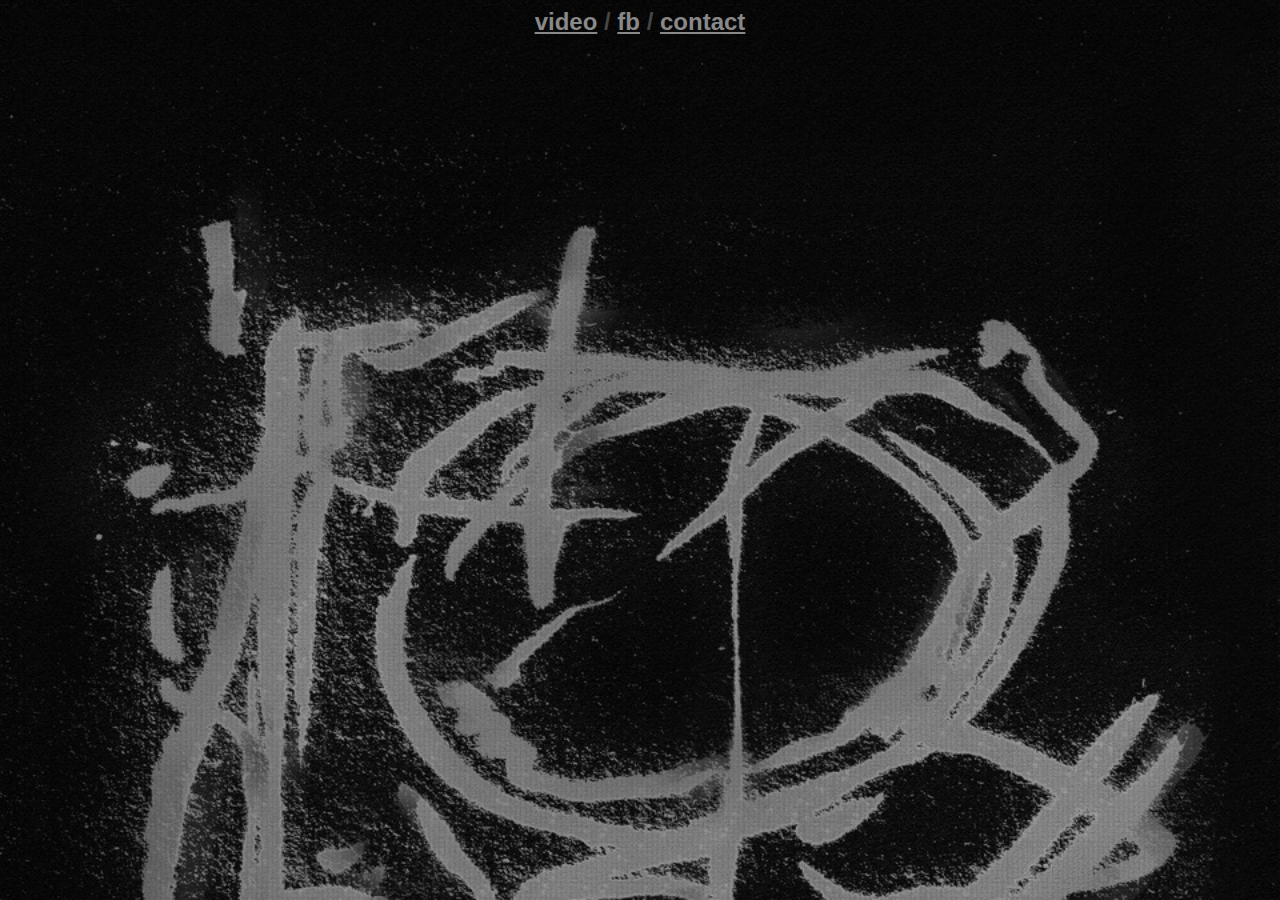
<file: index.html>
<html lang="en" xmlns:fb="http://ogp.me/ns/fb#">
  <head>
    <meta charset="utf-8">
    <meta http-equiv="X-UA-Compatible" content="IE=edge,chrome=1">
    <title>Ω² Ohm Square</title>
    <meta name="description" content="Ohm Square Official Website">
    <meta property="og:image" content="http://www.ohmsquare.com/cover.jpg">
    <script>window.brunch = window.brunch || {};</script><!--[if lt IE 9]><script>window.location = "http://browsehappy.com/?locale=en"</script><![endif]-->
    <style>
      html {
          font-family: Helvetica;
          color: #464646;
          font-size: 1em;
          background: url(OS_Divide_0_HQ.jpeg);
          -webkit-background-size: cover;
          -moz-background-size: cover;
          -o-background-size: cover;
          background-size: cover;
          text-align: center;
      }

      a {
        color: #898989;
      }

      a:hover {
        color: #464646;
        text-decoration: none;
      }
    </style>

  </head>
  <body>

    <h2><a href="https://www.youtube.com/watch?v=xzqbwOxolzo">video</a>  /  <a href="https://www.facebook.com/Ohm-Square-286461354711791/">fb</a>  /  <a href="mailto:info@ohmsquare.com">contact</a> <h2>

    <script>
    var _gaq=[['_setAccount','UA-38800351-1'],['_trackPageview']];
(function(d,t){var g=d.createElement(t),s=d.getElementsByTagName(t)[0];
g.src=('https:'==location.protocol?'//ssl':'//www')+'.google-analytics.com/ga.js';
s.parentNode.insertBefore(g,s)}(document,'script'));
    </script>
  </body>
</html>
</file>
